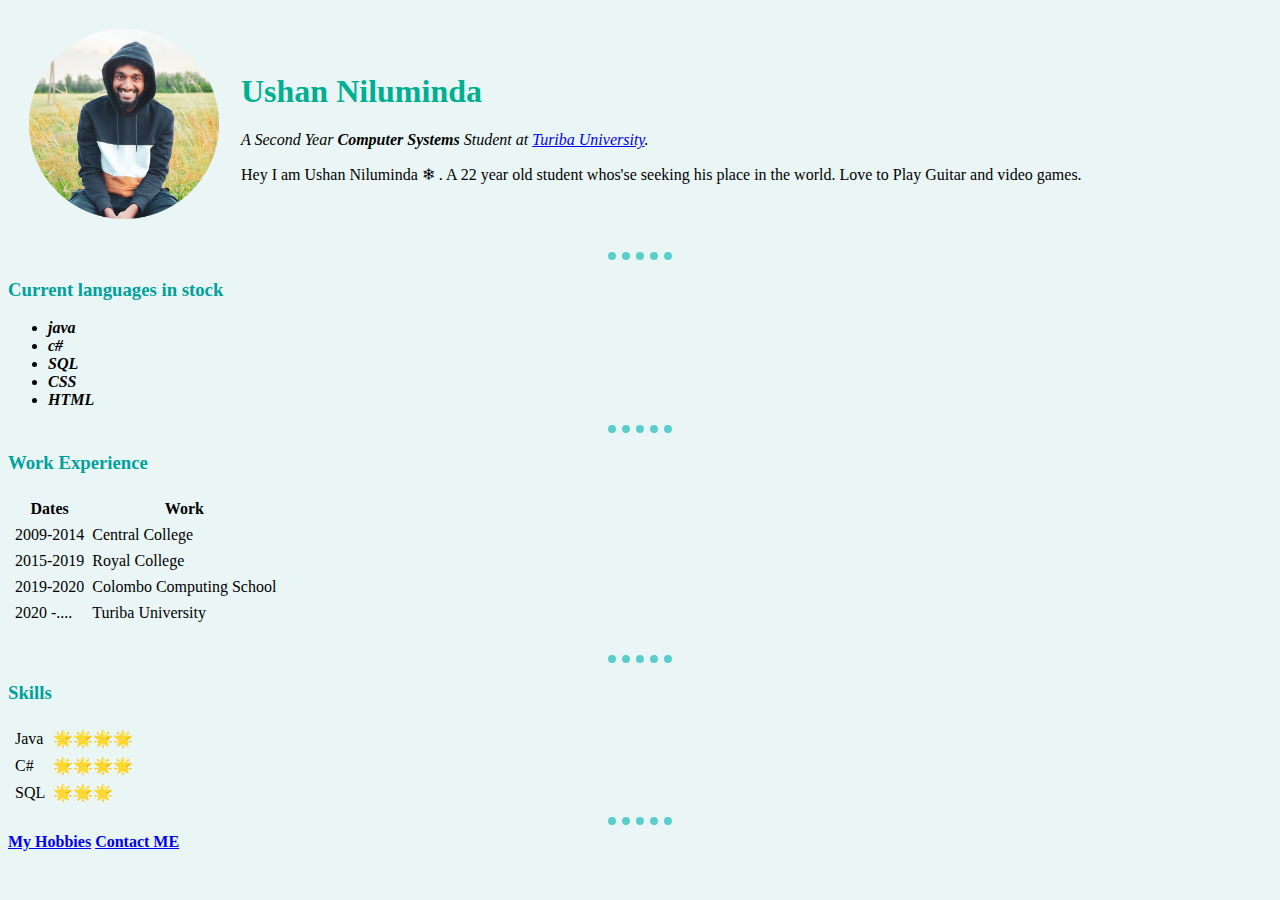
<file: index.html>
<!DOCTYPE html>
<html lang="en" dir="ltr">

<head>
  <meta charset="utf-8">
  <title>Ushan's Site</title>
  <link rel="stylesheet" href="css/styles.css">


</head>

<body >
  <table cellspacing="20">
    <tr>
      <td><img src="images/ushan.png" alt="" width="190" height="190"></td>
      <td>
        <h1> Ushan Niluminda</h1>
        <p> <em>A Second Year <strong> Computer Systems </strong> Student at <a href="https://www.turiba.lv/lv">Turiba University</a>. </em></p>


        <p>Hey I am Ushan Niluminda ❄ . A 22 year old student whos'se seeking his place in the world. Love to Play Guitar and video games.</p>
      </td>
    </tr>
  </table>


  <hr>
  <h3>Current languages in stock</h3>
  <ul>
    <li><em><strong>java</strong></em></li>
    <li><em><strong>c#</strong></em></li>
    <li><em><strong>SQL</strong></em></li>
    <li><em><strong>CSS</strong></em></li>
    <li><em><strong>HTML</strong></em></li>
  </ul>
  <hr>

  <h3>Work Experience</h3>

  <table cellspacing="6">
    <thead>
      <tr>
        <th>Dates</th>
        <th>Work</th>
      </tr>

    </thead>
    <tbody>
      <tr>
        <td>2009-2014</td>
        <td>Central College</td>
      </tr>
      <tr>
        <td>2015-2019</td>
        <td>Royal College</td>
      </tr>
      <tr>
        <td>2019-2020</td>
        <td>Colombo Computing School</td>
      </tr>
      <tr>
        <td>2020 -....</td>
        <td>Turiba University</td>
      </tr>
    </tbody>
  </table>

  <br>
  <hr>
  <h3>Skills</h3>
  <table cellspacing="6">
    <tr>
      <td>Java</td>
      <td>🌟🌟🌟🌟</td>


    </tr>
    <tr>
      <td>C#</td>
      <td>🌟🌟🌟🌟</td>
    </tr>
    <tr>
      <td>SQL</td>
      <td>🌟🌟🌟</td>
    </tr>
  </table>
  <hr>
  <strong><a href="hobbies.html">My Hobbies</a></strong>
  <strong><a href="contact.html">Contact ME</a></strong>
</body>

</html>
</file>
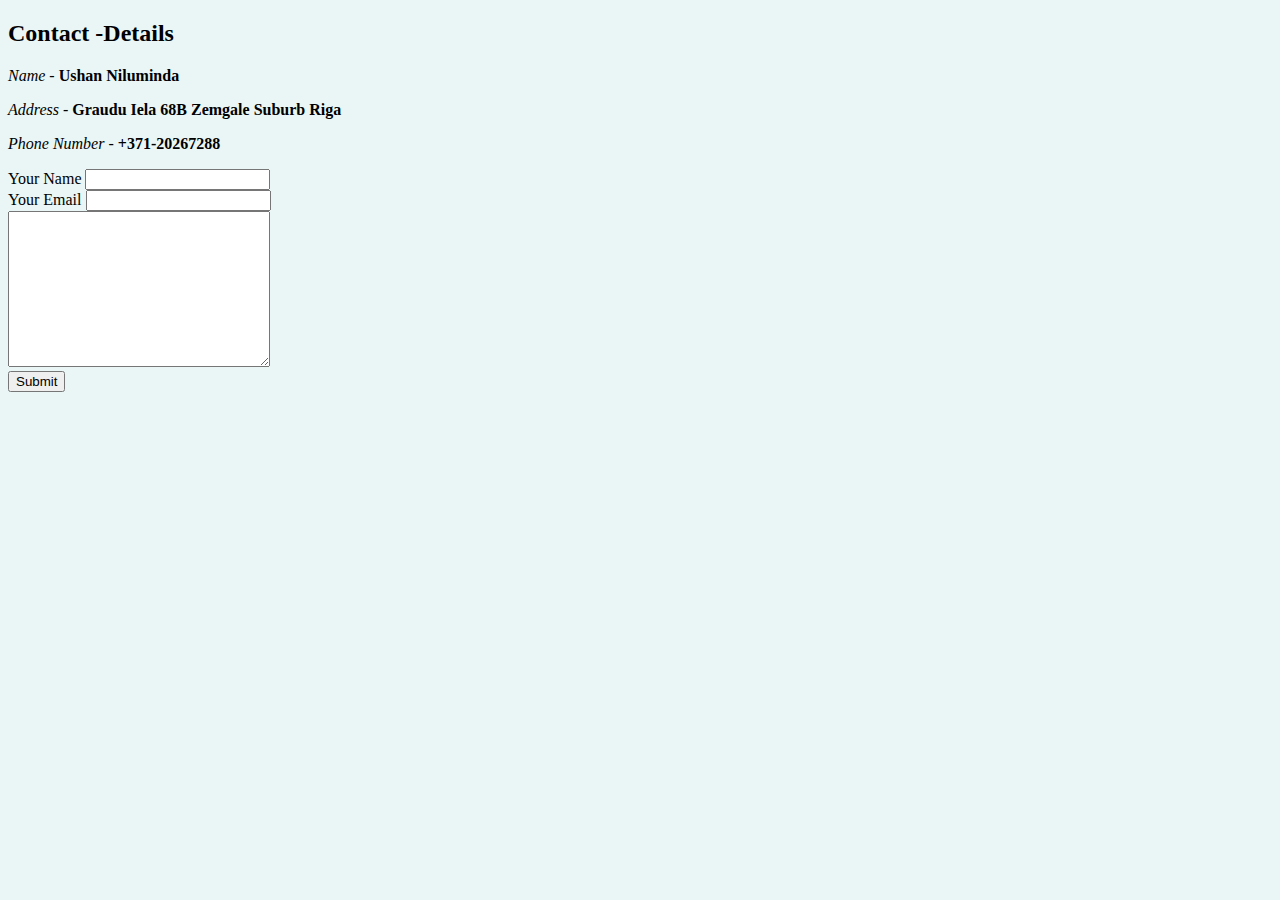
<file: contact.html>
<!DOCTYPE html>
<html lang="en" dir="ltr">
  <head>
    <meta charset="utf-8">
    <title>Contact Details</title>
    <link rel="stylesheet" href="css/styles.css">
  </head>
  <body>
    <h2><strong>Contact -Details</strong></h2>
    <p> <em>Name</em> - <strong>Ushan Niluminda</strong></p>
    <p> <em>Address</em> - <strong>Graudu Iela 68B Zemgale Suburb Riga</strong></p>
    <p><em>Phone Number</em> - <strong>+371-20267288</strong></p>

    <form class="" action="mailto:princeofpersiatwathrones@gmail.com" method="post" enctype="text/plain" >
      <label >Your Name</label>
      <input type="text" name="Your Name " value=""><br>
      <label >Your Email</label>
      <input type="email" name="Your Email " value=""><br>
      <textarea name="Your Message" rows="10" cols="30"></textarea><br>
      <input type="submit" name="" value="Submit">
    </form>

  </body>
</html>
</file>
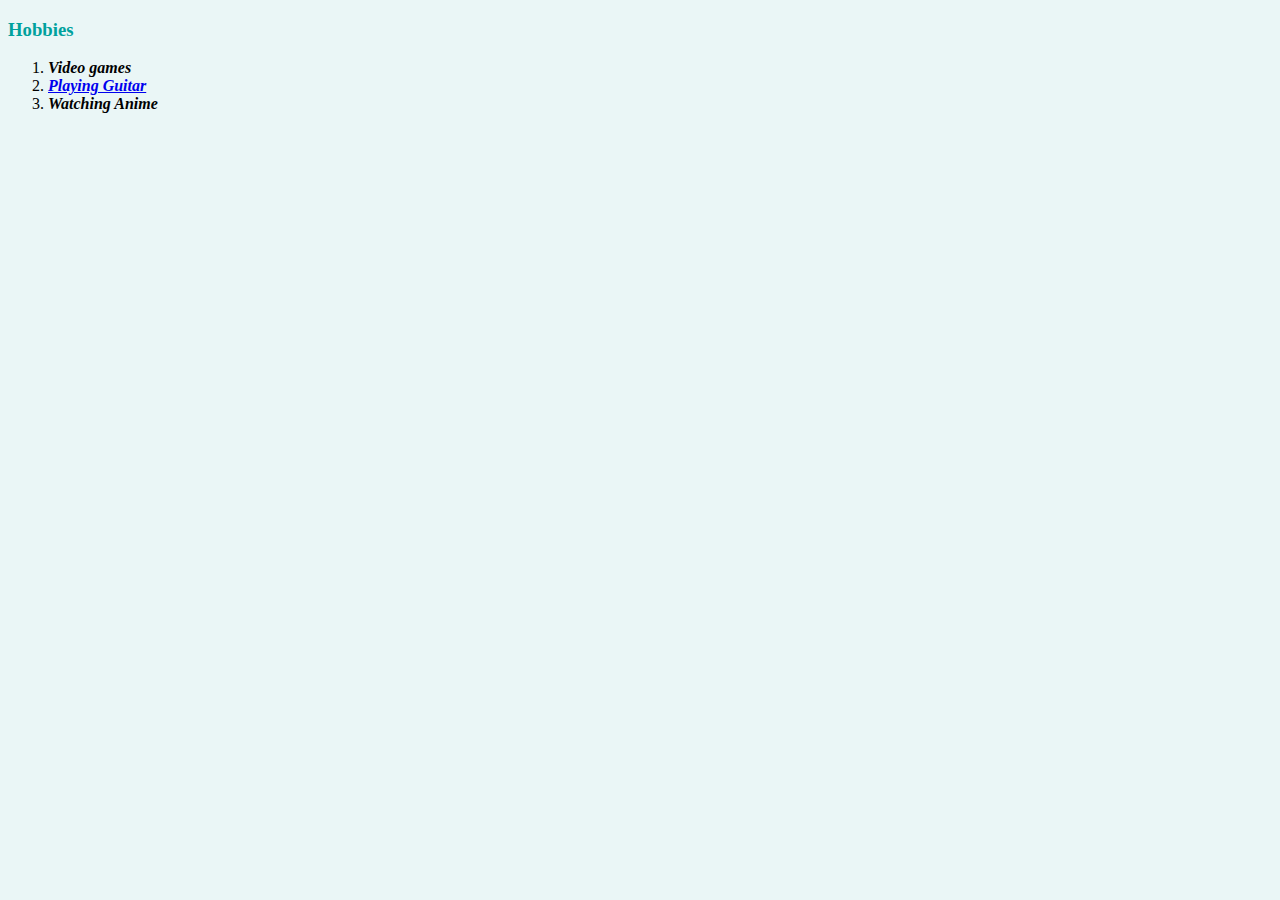
<file: hobbies.html>
<!DOCTYPE html>
<html lang="en" dir="ltr">
  <head>
    <meta charset="utf-8">
    <title>Hobbies</title>
    <link rel="stylesheet" href="css/styles.css">
  </head>
  <body>
    <h3>Hobbies</h3>
    <ol>
      <li><em><strong>Video games</strong></em></li>
      <li><em><strong> <a href="https://www.instagram.com/p/CAQGpDyBMJgM6aNB6gejksgs3-MbeiBpA6JcSU0/">Playing Guitar</a></strong></em></li>
      <li><em><strong> Watching Anime</strong></em></li>
    </ol>
  </body>
</html>
</file>
<file: css/styles.css>
body{
  background-color:#EAF6F6;

}
hr{
  border-style: none;
  border-top-style: dotted;
  border-width: 8px;
  width: 5%;
  border-color: #5aceca;

}
h1{
  color:#00AF91;
}
h3{
  color:#00A19D;
}
</file>
